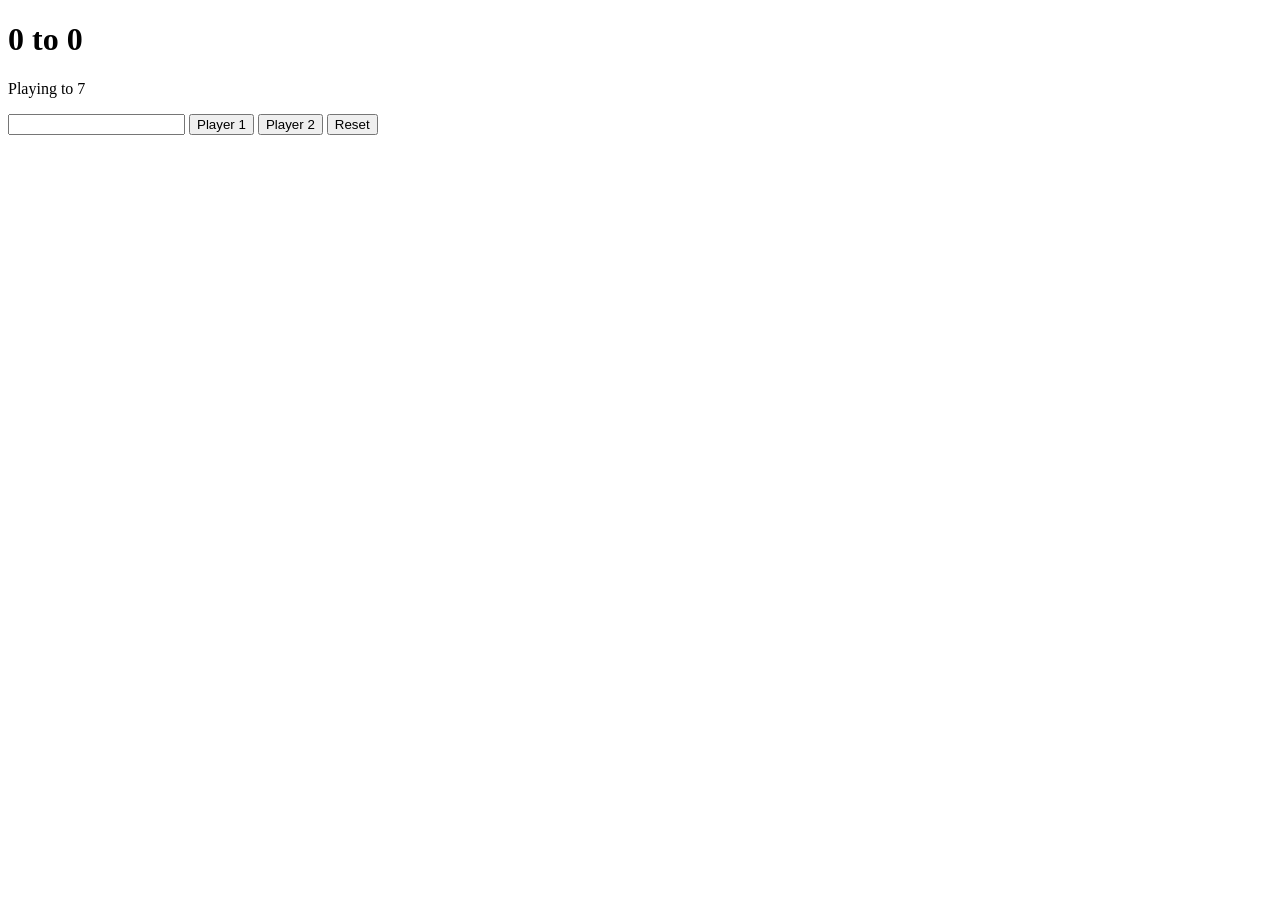
<file: Score Checker/scorekeeper.html>
<!DOCTYPE html>
<html>
<head>
	<title>SCORE KEEPER</title>
	<link rel="stylesheet" type="text/css" href="scorekeeper.css">
</head>
<body>

	<h1>  <span id="p1Display">0</span> to <span id="p2Display">0</span></h1>
	<p>Playing to <span id="limit">7</span></p>
	<div>
	<input type = "number">
	<button id="p1">Player 1</button>
	<button id="p2">Player 2</button>
	<button id="reset">Reset</button>



    </div>
<script type="text/javascript" src="scorekeeper.js"></script>
</body>
</html>
</file>
<file: Score Checker/scorekeeper.css>
.winner{
	color: green;
}
</file>
